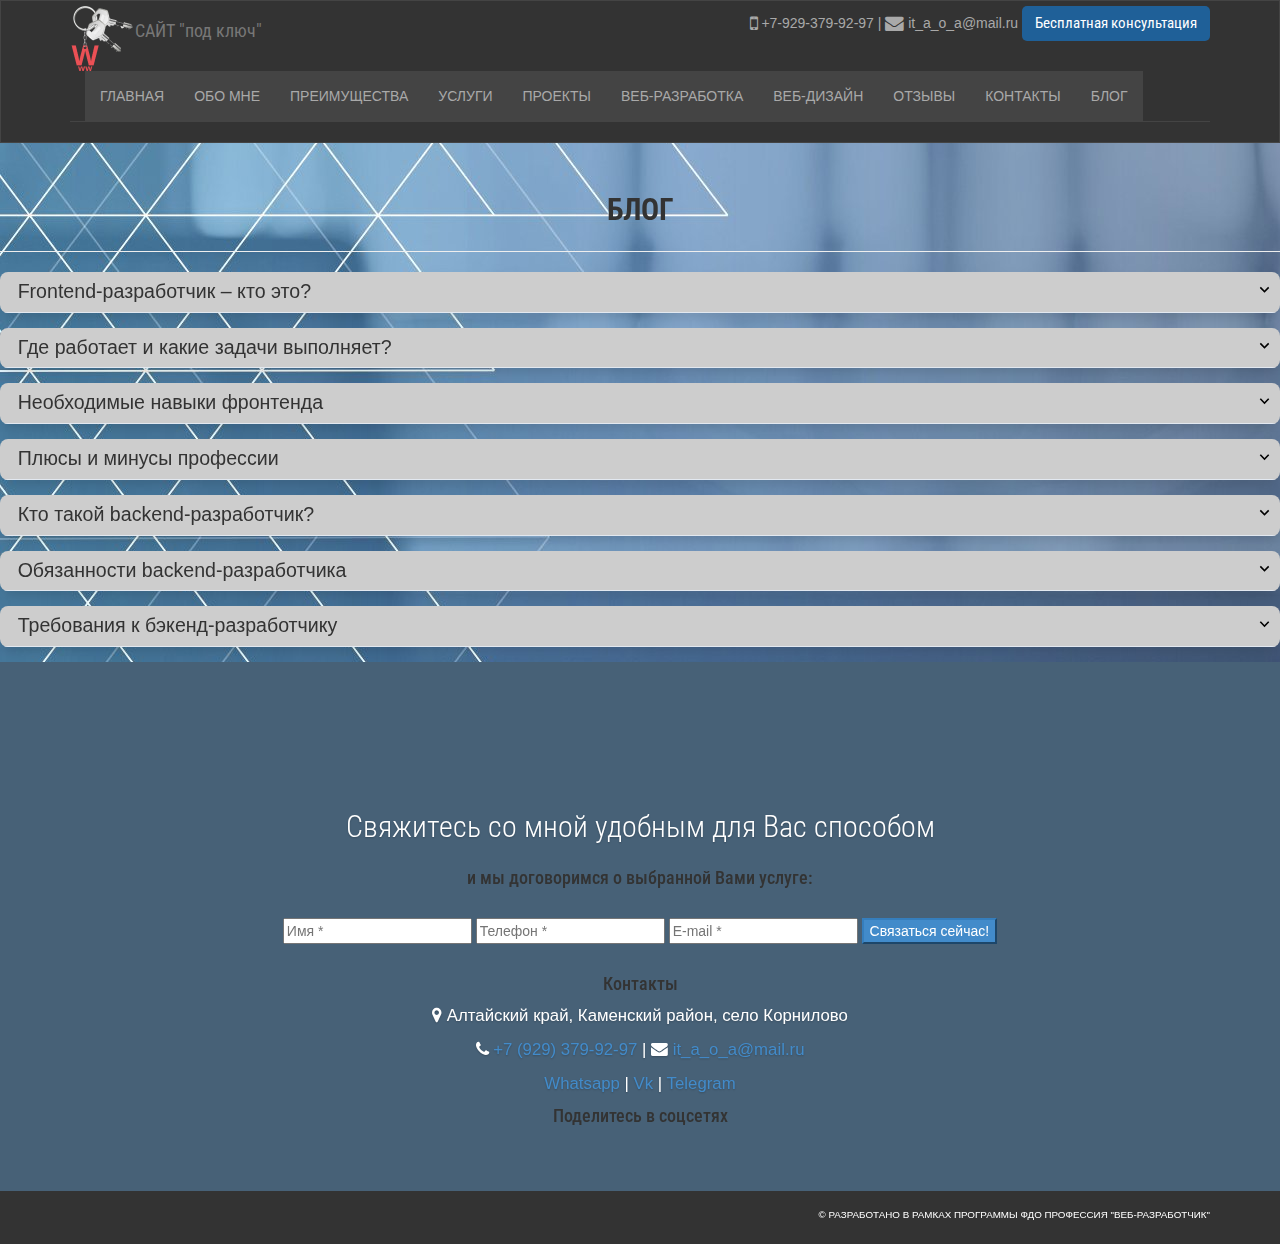
<file: blog.html>
<!DOCTYPE html>
<html lang="en">

<head>
    <meta charset="utf-8">
    <meta http-equiv="X-UA-Compatible" content="IE=edge">
    <meta name="viewport" content="width=device-width, initial-scale=1.0">
    <meta name="description" content="">
    <meta name="author" content="">
    <title>Блог</title>
    <!-- Bootstrap core CSS -->
    <link href="assets/css/bootstrap.css" rel="stylesheet">
    <!-- Custom styles for this template -->
    <link href="assets/css/font-awesome.min.css" rel="stylesheet">
    <link href="assets/css/main.css" rel="stylesheet">
    <link href="assets/css/animate.css" rel="stylesheet">
    <link href="assets/css/slider.css" rel="stylesheet">
    <link href="assets/css/accordion.css" rel="stylesheet">  
    <link href="https://stackpath.bootstrapcdn.com/font-awesome/4.7.0/css/font-awesome.min.css" rel="stylesheet">
        
</head>
<body>    
    <div class="bgparallax"></div>
    <!-- Fixed navbar -->
    <div class="navbar navbar-default navbar-top">
        <div class="container">
            <header style="padding-top:5px;">
                <!-- Блок с уникальным именем logo и стилем, который задаёт выравнивание элемента по левому краю -->
                <div id="logo" style="float:left">
                <!-- Элемент img для вывода изображения, которое имеет имя logo.png и расположено в папке images -->
                <a href="index.html"><img src="assets/img/logo.png"></a></div>   
                <div class="navbar-header">
                    <a class="navbar-brand" href="#">САЙТ "под ключ"</a> </div>              
                <!-- Блок с уникальным именем contacts и стилем, который задаёт выравнивание элемента по правому краю -->
                <div id="contacts" style="float:right;">
                    <!--Элемент i служит для вывода иконки Awesome с именем fa-mobile -->
                    <i class="fa fa-mobile fa-lg"></i> +7-929-379-92-97 |
                    <i class="fa fa-envelope fa-lg"></i> it_a_o_a@mail.ru
                    <button class="trigger">Бесплатная консультация</button>
                    <div class="modal">
                        <div class="modal-content">
                            <span class="close-button">×</span>
                            <form method="post" action="#">
                                <input type="text" name="name" id="header_form_name" placeholder="Имя *">
                                <input type="text" name="tel" id="header_form_name" placeholder="Телефон *">
                                <input type="text" name="email" id="header_form_email" placeholder="E-mail *">
                                <input type="submit" name="submit" value="ОСТАВИТЬ ЗАЯВКУ" class="btn-primary"> 
                            </form>
                        </div>
                    </div>                   
                </div>
                <div class="clearfix"></div>            
            </header> 
                <!-- Навигационное меню -->    
                <nav class="navbar navbar-default navbar-static-top" role="navigation">
                    <div class="navbar-header">
                        <button type="button" class="navbar-toggle collapsed" data-toggle="collapse" data-target="#bs-menu">
                          <span class="sr-only">Toggle navigation</span>
                          <span class="icon-bar"></span>
                          <span class="icon-bar"></span>
                          <span class="icon-bar"></span>
                        </button>
                    </div>
                    <div class="collapse navbar-collapse" id="bs-menu">
                        <ul class="nav navbar-nav">
                            <!-- Активный пункт меню "Главная" -->
                            <li class="active"><a href="index.html">ГЛАВНАЯ</a></li>
                            <!-- Пункт меню "Обо мне" -->
                            <li class="active"><a href="index.html">ОБО МНЕ</a></li>
                            <!-- Пункт меню "Преимущества" -->
                            <li class="active"><a href="index.html">ПРЕИМУЩЕСТВА</a></li>
                            <!-- Пункт меню "Услуги" -->
                            <li class="active"><a href="index.html">УСЛУГИ</a></li>
                            <!-- Пункт меню "Проекты" -->
                            <li class="active"><a href="index.html">ПРОЕКТЫ</a></li>                                
                            <!-- Пункт меню "Портфолио" -->
                            <li class="active"><a href="portfolio.html">ВЕБ-РАЗРАБОТКА</a></li>
                            <!-- Пункт меню "Галерея" -->
                            <li class="active"><a href="slider.html">ВЕБ-ДИЗАЙН</a></li>       
                            <!-- Пункт меню "Отзывы" -->
                            <li class="active"><a href="index.html">ОТЗЫВЫ</a></li>
                            <!-- Пункт меню "Контакты" -->
                            <li class="active"><a href="contacts.html">КОНТАКТЫ</a></li>                           
                            <!-- Пункт меню "Блог" -->
                            <li class="active"><a href="blog.html">БЛОГ</a></li>
                        </ul>                       
                    </div>
                </nav>  
        </div>
    </div> 
    <main role="main">  
        <!-- Блог -->
        <section id="testimonials" class ="testimonials">
        <h2 class="text-center"><b>БЛОГ</b></h2>
        <!-- Создание горизонтальной линии -->
        <hr />
        <details>
            <summary>Frontend-разработчик – кто это?</summary>
            <p>Frontend-разработчик – программист, отвечающий за разработку внешней, клиентской части сайта или приложения, которая отражается в любом браузере. Он также отвечает за вёрстку сайта, его интерфейс, включая фильтры, кнопки, анимации, формы, рекламные блоки и т.п. Всё, с чем работает этот специалист, видят пользователи. Поэтому важно, чтобы у него были дизайнерские и инженерные навыки.</p>
        </details>
        <details>
            <summary>Где работает и какие задачи выполняет?</summary>
            <p>Специалист работает там, где нужно создать сайт, разобраться в пользовательском интерфейсе приложения.</p> 
            <p>Разработчик может работать в:</p>
            <p><i class="fa fa-check"></i>студиях веб-разработки, создающих дизайны сайтов, их макеты;</p>
            <p><i class="fa fa-check"></i>IT-отделах банков, сотовых операторов, маркетплейсах;</p>
            <p><i class="fa fa-check"></i>сфере разработки корпоративного софта, где создают CRM-системы, приложения для бизнеса;</p>
            <p><i class="fa fa-check"></i>государственных организациях, информационных порталах.</p>
            <br>
            <p>В перечень задач специалиста, помимо создания приложения, входят:</p>                
            <p><i class="fa fa-check"></i>работа с HTML и CSS и дизайн-макетами;</p>
            <p><i class="fa fa-check"></i>настройка блоков страниц и элементов;</p>
            <p><i class="fa fa-check"></i>вёрстка сайтов;</p>
            <p><i class="fa fa-check"></i>тестирование, автоматизация проекта, поиск и исправление ошибок;</p>
            <p><i class="fa fa-check"></i>работа со скриптами.</p>
        </details>
        <details>
            <summary>Необходимые навыки фронтенда</summary>
            <p>Чтобы добиться хороших результатов в этом направлении, специалист обязан знать:</p>
            <p><i class="fa fa-check"></i>основные языки программирования разработчика – JS, CSS, HTML;</p>
            <p><i class="fa fa-check"></i>мобильную разработку;</p>
            <p><i class="fa fa-check"></i>веб-шрифты;</p>
            <p><i class="fa fa-check"></i>основы SEO;</p>
            <p><i class="fa fa-check"></i>базовые основы ОС, алгоритмов, структур данных;</p>
            <p><i class="fa fa-check"></i>фреймворки и библиотеки;</p>
            <p><i class="fa fa-check"></i> адаптивную и отзывчивую вёрстку;</p>
            <p><i class="fa fa-check"></i>UI/UX-проектирование;</p>
            <p><i class="fa fa-check"></i>английский язык на уровне выше Intermediate;</p>
            <p><i class="fa fa-check"></i>Фотошоп и другие графические редакторы;</p>
            <p><i class="fa fa-check"></i>Git, CVS;</p>
            <p><i class="fa fa-check"></i>адаптивный дизайн;</p>
            <p><i class="fa fa-check"></i>CMS и их плагины;</p>
            <p><i class="fa fa-check"></i>шаблонизаторы, бандлеры, системы сборки.</p>
        </details>
        <details>
            <summary>Плюсы и минусы профессии</summary>
            <p>Среди плюсов профессии выделим:</p>
            <p><i class="fa fa-check"></i>подойдёт для новичков в программировании, поскольку выучить специальность можно за полгода;</p>
            <p><i class="fa fa-check"></i>востребованная должность, что влечёт за собой карьерный перспективы и высокую зарплату;</p>
            <p><i class="fa fa-check"></i>можно работать в офисе или дома;</p>
            <p><i class="fa fa-check"></i>много направлений и сфер деятельности, где пригодится фронтенд разработчик.</p>
            <p>Среди минусов профессии:</p>
            <p><i class="fa fa-check"></i>нет чётких границ должностных обязанностей, поскольку у каждого работодателя могут быть свои задачи;</p>
            <p><i class="fa fa-check"></i>важно взаимодействие с дизайнерами, верстальщиками, аналитиками, бэкендарами – результат зачастую зависит от совместной работы, а не от одного специалиста;</p>
            <p><i class="fa fa-check"></i>нужна усидчивость, поскольку для создания сайта потребуется много времени и сил, работа однообразна. </p>
        </details>

        <details>
            <summary>Кто такой backend-разработчик?</summary>
            <p>Бэкенд-разработчик отвечает за логику сайта или приложения. Создаёт компоненты и функции, с которыми пользователь взаимодействует через интерфейс. Делает так, чтобы запросы фронтенда обрабатывались на сервере. То есть отвечает за то, как сайт или приложение отреагирует на действия пользователя.</p>
        </details>
        <details>
            <summary>Обязанности backend-разработчика</summary>
            <p>Обязанности бэкенд-разработчика могут отличаться в зависимости от сферы деятельности или IT-продукта, который он создаёт. Но общий список такой: </p> 
            <p><i class="fa fa-check"></i>пишет код для обеспечения работы сайта или приложения, разрабатывает логику;</p>
            <p><i class="fa fa-check"></i>работает с базами данных;</p>
            <p><i class="fa fa-check"></i>настраивает API (Application Programming Interface, программный интерфейс) для связи с внешними сервисами;</p>
            <p><i class="fa fa-check"></i>пишет тесты (юнит — когда программист проверяет корректность отдельных модулей кода, и интеграционные — когда модули тестируются в группе);</p>
            <p><i class="fa fa-check"></i>думает, как сделать сервис надежным и как его масштабировать.</p>
            <p>Один из самых популярных языков в бэкенд-разработке — это Phyton. На нём пишут код, благодаря которому выполняются основные функции программы. На курсе «Python-разработчик» можно выучить язык с нуля и положить в портфолио учебные проекты — сайты, приложения, боты.</p>
        </details>
        <details>
            <summary>Требования к бэкенд-разработчику</summary>
            <p>Требования к программисту зависят от его грейда и компании, в которой он работает. Но есть несколько основных требований, связанных с хард- и софтскилами. </p> 
            <p>Хардскилы, или «жёсткие» навыки, ― профессиональные умения и компетенции. Чаще всего связаны с технической стороной. Вот какие хардскилы необходимы бэкенд-разработчику:</p>
            <p><i class="fa fa-check"></i>Знать язык программирования. Бэкенд-разработчики пишут код на определённом языке. Но что это за язык, зависит от IT-продукта. Чуть позже разберём, какие могут быть варианты.</p>
            <p><i class="fa fa-check"></i>Знать фреймворки. Как правило, когда разработчики создают какой-то сложный сервис, они используют готовые решения — это и есть фреймворки. Их много, и связаны они с языками программирования. Например, у Python это Django, Flask, FastAPI.</p>
            <p><i class="fa fa-check"></i>Уметь пользоваться Git. Это система контроля версий для хранения истории изменений кода.</p>
            <p><i class="fa fa-check"></i>Уметь работать с алгоритмами и структурами данных. Структура данных — это способ организации и хранения информации. И для каждой структуры есть свои алгоритмы — они помогают добавлять, извлекать, анализировать данные и получать необходимый результат.</p>
            <p><i class="fa fa-check"></i>Знать SQL. Бэкенд-разработка тесно связана с базами данных. И программист должен уметь ими пользоваться. Один из инструментов — это язык запросов SQL. Он помогает находить среди большого объёма информации нужную, сортировать её, структурировать и представлять в понятном виде.</p>
            <p>Чем выше уровень разработчика, тем большую важность приобретают его софтскилы или «гибкие» навыки — личные качества, которые помогают в работе.</p>
        </details>        
        </section>          
        <!-- Призыв к действию  -->
        <section id="contacts" class="action">
            <div class="container">
                <div class="row">
                    <h2>Свяжитесь со мной удобным для Вас способом</h2>
                    <h4>и мы договоримся о выбранной Вами услуге:</h4>                    
                </div>
                <br>
                <form method="post" action="#">
                    <input type="text" name="name" id="header_form_name" placeholder="Имя *">
                    <input type="text" name="tel" id="header_form_name" placeholder="Телефон *">
                    <input type="text" name="email" id="header_form_email" placeholder="E-mail *">
                    <input type="submit" name="submit" value="Связаться сейчас!" class="btn-primary"> 
                </form>
                <br>                
                <div class="info-box">                
                    <h4>Контакты</h4>                        
                    <p><span class="icon"><i class="fa fa-map-marker" aria-hidden="true"></i></span>
                    <span class="info">Алтайский край, Каменский район, село Корнилово</span></p>                        
                    <p><span class="icon"><i class="fa fa-phone" aria-hidden="true"></i></span>
                    <span class="info"><a href="tel:+7 (929) 379-92-97">+7 (929) 379-92-97</a></span> | 
                    <span class="icon"><i class="fa fa-envelope" aria-hidden="true"></i></span>
                    <span class="info"><a href="mailto:it_a_o_a@mail.ru">it_a_o_a@mail.ru</a></span></p>
                    <p><a href="whatsapp://send?phone=+79293799297">Whatsapp</a> |  
                    <a href="https://vk.com/artamonovaolgaa">Vk</a>  |
                    <a href="https://telegram.me/it_a_o_a">Telegram</a></p>  
                    <h4>Поделитесь в соцсетях</h4>   
                    <div class="ya-share2" data-curtain data-size="s" data-shape="round" data-services="whatsapp,vkontakte,telegram,odnoklassniki"></div> 
                </div>
            </div>
        </section>
    </main>
    <!-- Footer================================================== -->
    <footer>
        <div class="container">
            <p>© разработано в рамках программы ФДО Профессия "Веб-разработчик" </p>
        </div>
    </footer>
    
    <script src="assets/js/accordion.js"></script>
    <script src="https://code.jquery.com/jquery-1.10.2.min.js"></script>
    <script src="assets/js/scroll.js"></script>
    <script src="assets/js/modalButton.js"></script>
    <script src="https://yastatic.net/share2/share.js" async></script>    
    <script type="text/javascript">
        $(window).scroll(function (e) {
            parallax();
        });

        function parallax() {
            var scrolled = $(window).scrollTop();
            $('.bgparallax').css('top', -(scrolled * 0.2) + 'px');
        }
    </script>
    <!-- Bootstrap JS размещен внизу для ускорения загрузки -->
    <script src="assets/js/bootstrap.js"></script>
    
</body>
</html>
</file>
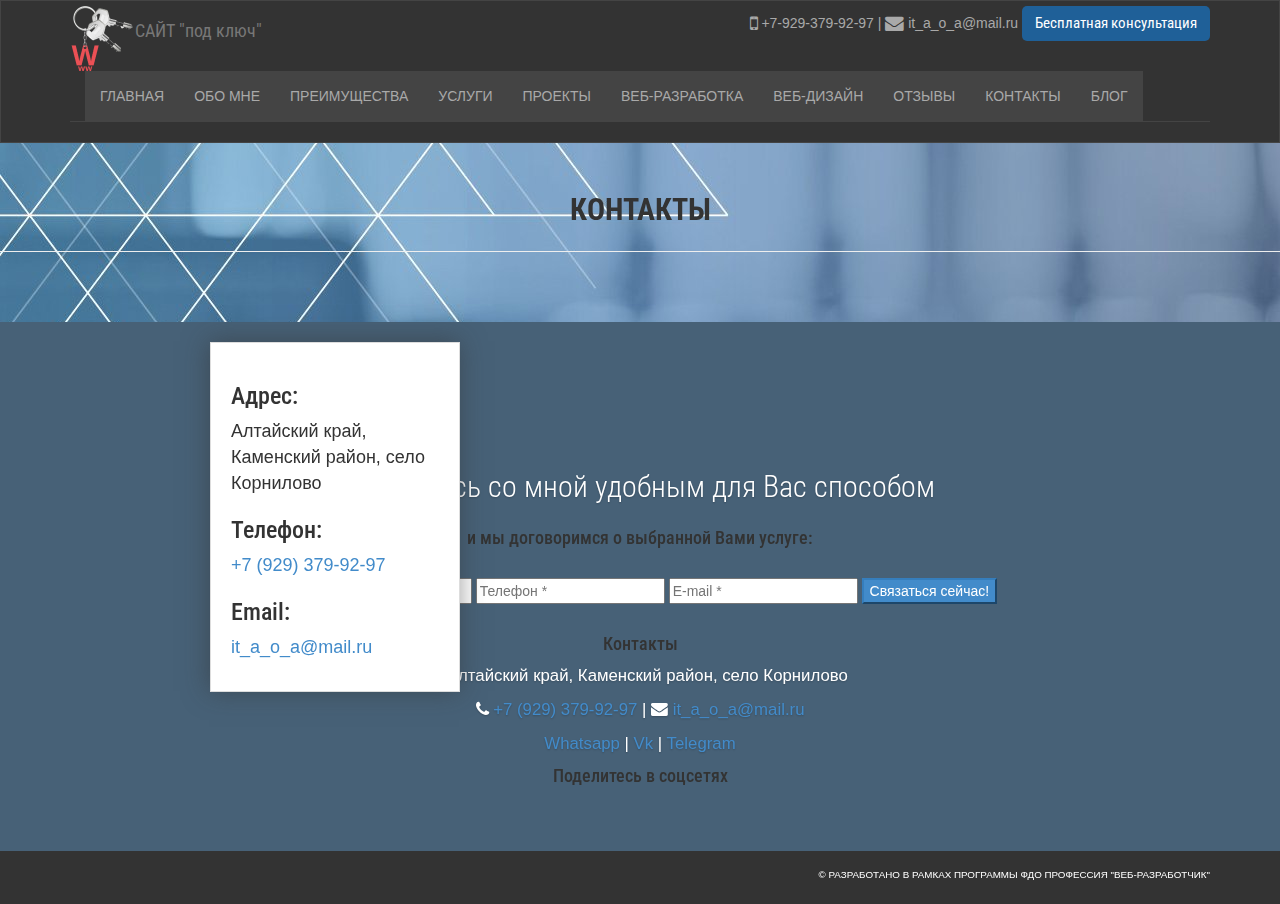
<file: contacts.html>
<!DOCTYPE html>
<html lang="en">

<head>
    <meta charset="utf-8">
    <meta http-equiv="X-UA-Compatible" content="IE=edge">
    <meta name="viewport" content="width=device-width, initial-scale=1.0">
    <meta name="description" content="">
    <meta name="author" content="">
    <title>Контакты</title>
    <!-- Bootstrap core CSS -->
    <link href="assets/css/bootstrap.css" rel="stylesheet">
    <!-- Custom styles for this template -->
    <link href="assets/css/font-awesome.min.css" rel="stylesheet">
    <link href="assets/css/main.css" rel="stylesheet">
    <link href="assets/css/animate.css" rel="stylesheet">
    <link href="assets/css/slider.css" rel="stylesheet">
    <link href="assets/css/contacts.css" rel="stylesheet">
    <link href="https://stackpath.bootstrapcdn.com/font-awesome/4.7.0/css/font-awesome.min.css" rel="stylesheet">    
</head>
<body>
    <div class="bgparallax"></div>
    <!-- Fixed navbar -->
    <div class="navbar navbar-default navbar-top">
        <div class="container">
            <header style="padding-top:5px;">
                <!-- Блок с уникальным именем logo и стилем, который задаёт выравнивание элемента по левому краю -->
                <div id="logo" style="float:left">
                <!-- Элемент img для вывода изображения, которое имеет имя logo.png и расположено в папке images -->
                <a href="index.html"><img src="assets/img/logo.png"></a></div> 
                <div class="navbar-header">
                    <a class="navbar-brand" href="#">САЙТ "под ключ"</a> </div>                
                <!-- Блок с уникальным именем contacts и стилем, который задаёт выравнивание элемента по правому краю -->
                <div id="contacts" style="float:right;">
                    <!--Элемент i служит для вывода иконки Awesome с именем fa-mobile -->
                    <i class="fa fa-mobile fa-lg"></i> +7-929-379-92-97 |
                    <i class="fa fa-envelope fa-lg"></i> it_a_o_a@mail.ru
                    <button class="trigger">Бесплатная консультация</button>
                    <div class="modal">
                        <div class="modal-content">
                            <span class="close-button">×</span>
                            <form method="post" action="#">
                                <input type="text" name="name" id="header_form_name" placeholder="Имя *">
                                <input type="text" name="tel" id="header_form_name" placeholder="Телефон *">
                                <input type="text" name="email" id="header_form_email" placeholder="E-mail *">
                                <input type="submit" name="submit" value="ОСТАВИТЬ ЗАЯВКУ" class="btn-primary"> 
                            </form>
                        </div>
                    </div>                    
                </div>
                <div class="clearfix"></div>            
            </header> 
                <!-- Навигационное меню -->    
                <nav class="navbar navbar-default navbar-static-top" role="navigation">
                    <div class="navbar-header">
                        <button type="button" class="navbar-toggle collapsed" data-toggle="collapse" data-target="#bs-menu">
                          <span class="sr-only">Toggle navigation</span>
                          <span class="icon-bar"></span>
                          <span class="icon-bar"></span>
                          <span class="icon-bar"></span>
                        </button>
                    </div>
                    <div class="collapse navbar-collapse" id="bs-menu">
                        <ul class="nav navbar-nav">
                            <!-- Активный пункт меню "Главная" -->
                            <li class="active"><a href="index.html">ГЛАВНАЯ</a></li>
                            <!-- Пункт меню "Обо мне" -->
                            <li class="active"><a href="index.html">ОБО МНЕ</a></li>
                            <!-- Пункт меню "Преимущества" -->
                            <li class="active"><a href="index.html">ПРЕИМУЩЕСТВА</a></li>
                            <!-- Пункт меню "Услуги" -->
                            <li class="active"><a href="index.html">УСЛУГИ</a></li>
                            <!-- Пункт меню "Проекты" -->
                            <li class="active"><a href="index.html">ПРОЕКТЫ</a></li>                                
                            <!-- Пункт меню "Портфолио" -->
                            <li class="active"><a href="portfolio.html">ВЕБ-РАЗРАБОТКА</a></li>
                            <!-- Пункт меню "Галерея" -->
                            <li class="active"><a href="slider.html">ВЕБ-ДИЗАЙН</a></li>       
                            <!-- Пункт меню "Отзывы" -->
                            <li class="active"><a href="index.html">ОТЗЫВЫ</a></li>
                            <!-- Пункт меню "Контакты" -->
                            <li class="active"><a href="contacts.html">КОНТАКТЫ</a></li>                           
                            <!-- Пункт меню "Блог" -->
                            <li class="active"><a href="blog.html">БЛОГ</a></li>
                        </ul>                      
                    </div>
                </nav>  
        </div>
    </div>    
    <main role="main">    
        <!-- Контакты -->
        <section id="testimonials" class ="testimonials">
        <h2 class="text-center"><b>КОНТАКТЫ</b></h2>
        <!-- Создание горизонтальной линии -->
        <hr />
        <div class="map">	
            <div class="wrp">
                <div class="map-box">
                    <h3>Адрес:</h3>
                    <p>Алтайский край, Каменский район, село Корнилово</p>
                    <h3>Телефон:</h3>
                    <p><a href="tel:+7 (929) 379-92-97">+7 (929) 379-92-97</a></p>
                    <h3>Email:</h3>
                    <p><a href="it_a_o_a@mail.ru">it_a_o_a@mail.ru</a></p>
                </div>
            </div>
            <div id="map"></div>
        </div>        
        <script type="text/javascript" charset="utf-8" async src="https://api-maps.yandex.ru/services/constructor/1.0/js/?um=constructor%3A367d92673bac4d2e9f141f1853fedee1bfba9f8b8ea54328329533274ee3ce16&amp;width=100%25&amp;height=400&amp;lang=ru_RU&amp;scroll=true"></script>
        
        <script>
        ymaps.ready(init); 
        function init(){
            var myMap = new ymaps.Map("map",{center: [55.85,37.45],zoom: 13});            
            // Элементы управления картой
            //myMap.controls.add("zoomControl").add("typeSelector").add("mapTools");            
            ymaps.geocode("Алтайский край, Каменский район, село Корнилово").then(function (res) {
                var coord = res.geoObjects.get(0).geometry.getCoordinates();
                var myPlacemark = new ymaps.Placemark(coord, {}, {
                    iconImageHref: "/img/map.png",
                    iconImageSize: [54, 74],
                    iconImageOffset: [-27, -74]
                });
                myMap.geoObjects.add(myPlacemark);
                myMap.setCenter(coord);	                    
                // Сдвиг центра карты вправо
                var newcoord = myMap.getGlobalPixelCenter();
                newcoord[0] -= 150;
                myMap.setGlobalPixelCenter(newcoord);				
            });
        }
        </script>                        
        </section>  
        <!-- Призыв к действию  -->
        <section id="contacts" class="action">
            <div class="container">
                <div class="row">
                    <h2>Свяжитесь со мной удобным для Вас способом</h2>
                    <h4>и мы договоримся о выбранной Вами услуге:</h4>                    
                </div>
                <br>
                <form method="post" action="#">
                    <input type="text" name="name" id="header_form_name" placeholder="Имя *">
                    <input type="text" name="tel" id="header_form_name" placeholder="Телефон *">
                    <input type="text" name="email" id="header_form_email" placeholder="E-mail *">
                    <input type="submit" name="submit" value="Связаться сейчас!" class="btn-primary"> 
                </form>
                <br>                
                <div class="info-box">                
                    <h4>Контакты</h4>                        
                    <p><span class="icon"><i class="fa fa-map-marker" aria-hidden="true"></i></span>
                    <span class="info">Алтайский край, Каменский район, село Корнилово</span></p>                        
                    <p><span class="icon"><i class="fa fa-phone" aria-hidden="true"></i></span>
                    <span class="info"><a href="tel:+7 (929) 379-92-97">+7 (929) 379-92-97</a></span> | 
                    <span class="icon"><i class="fa fa-envelope" aria-hidden="true"></i></span>
                    <span class="info"><a href="mailto:it_a_o_a@mail.ru">it_a_o_a@mail.ru</a></span></p>
                    <p><a href="whatsapp://send?phone=+79293799297">Whatsapp</a> |  
                    <a href="https://vk.com/artamonovaolgaa">Vk</a>  |
                    <a href="https://telegram.me/it_a_o_a">Telegram</a></p>   
                    <h4>Поделитесь в соцсетях</h4>   
                    <div class="ya-share2" data-curtain data-size="s" data-shape="round" data-services="whatsapp,vkontakte,telegram,odnoklassniki"></div>
                </div>
            </div>
        </section>
    </main>
    <!-- Footer================================================== -->
    <footer>
        <div class="container">
            <p>© разработано в рамках программы ФДО Профессия "Веб-разработчик" </p>
        </div>
    </footer>
    
    <script src="https://code.jquery.com/jquery-1.10.2.min.js"></script>
    <script src="assets/js/scroll.js"></script>
    <script src="assets/js/modalButton.js"></script>
    <script src="https://yastatic.net/share2/share.js" async></script>    
    <script type="text/javascript">
        $(window).scroll(function (e) {
            parallax();
        });

        function parallax() {
            var scrolled = $(window).scrollTop();
            $('.bgparallax').css('top', -(scrolled * 0.2) + 'px');
        }
    </script>
    <!-- Bootstrap JS размещен внизу для ускорения загрузки -->
    <script src="assets/js/bootstrap.js"></script>

    </body>
</html>
</file>
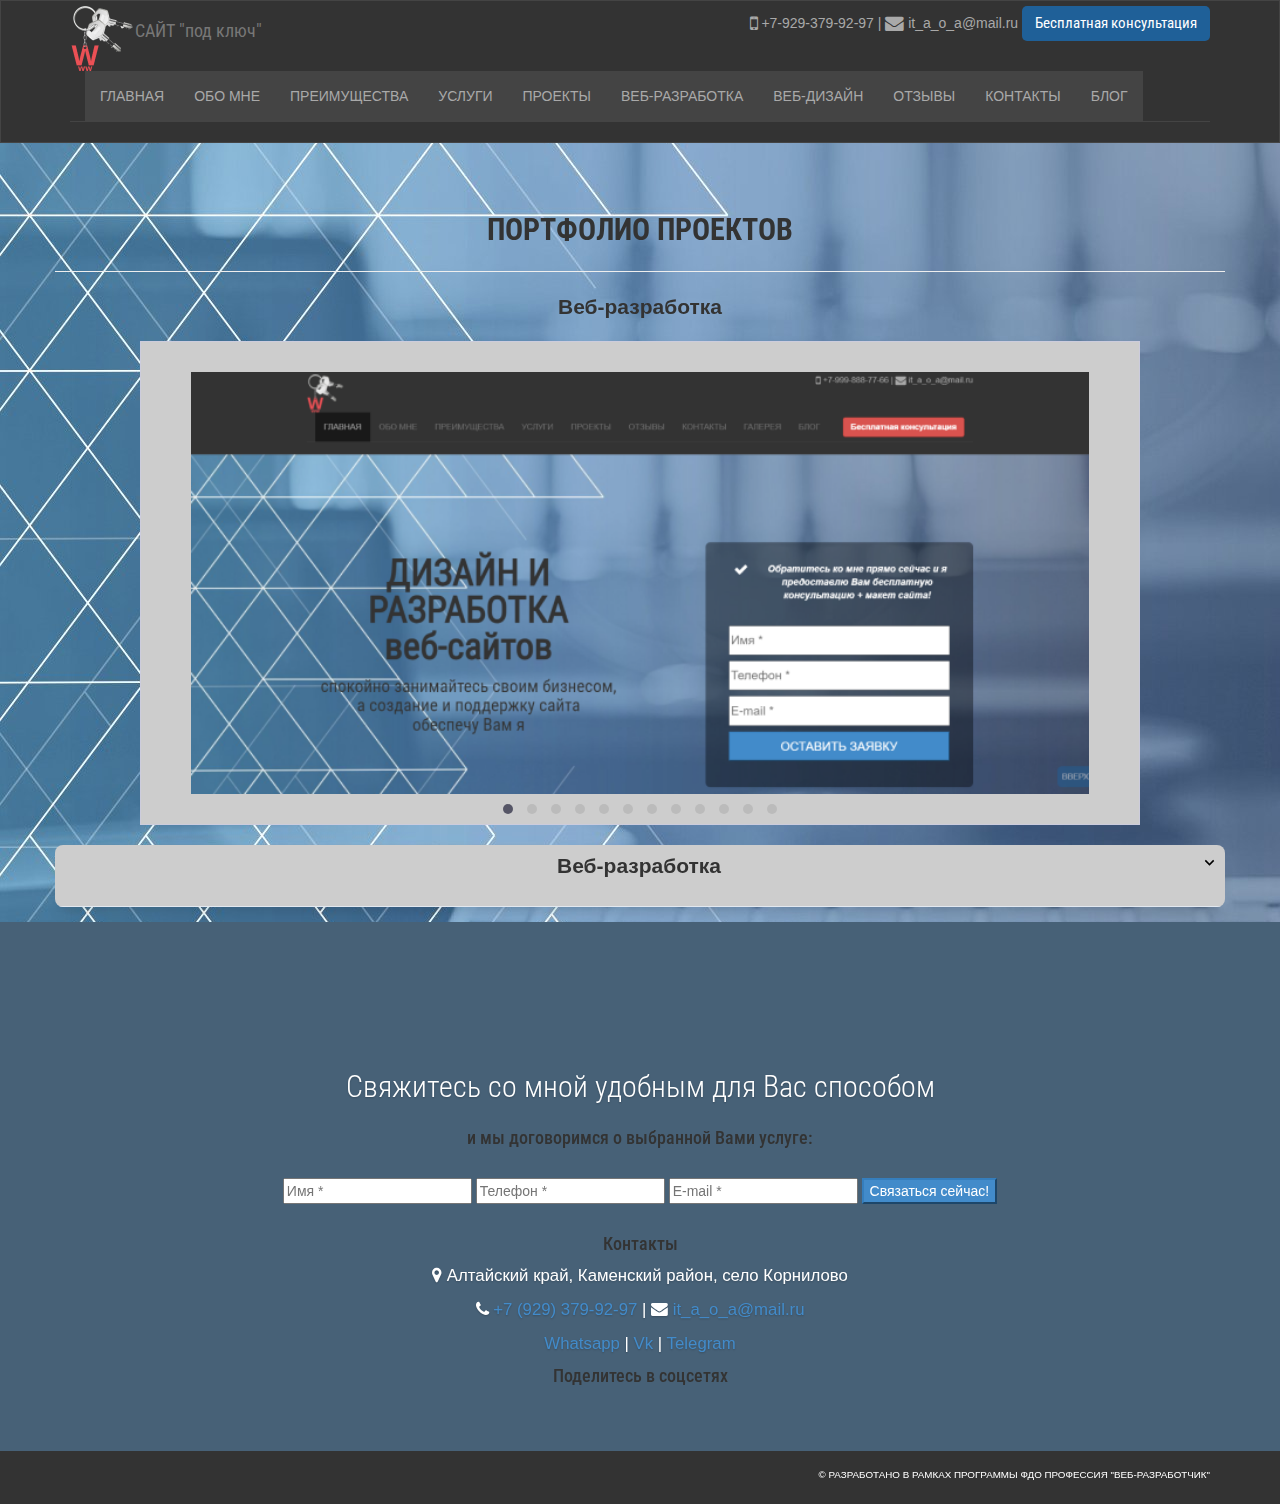
<file: portfolio.html>
<!DOCTYPE html>
<html lang="en">

<head>
    <meta charset="utf-8">
    <meta http-equiv="X-UA-Compatible" content="IE=edge">
    <meta name="viewport" content="width=device-width, initial-scale=1.0">
    <meta name="description" content="">
    <meta name="author" content="">
    <title>Веб-разработка</title>
    <!-- Bootstrap core CSS -->
    <link href="assets/css/bootstrap.css" rel="stylesheet">
    <!-- Custom styles for this template -->
    <link href="assets/css/font-awesome.min.css" rel="stylesheet">
    <link href="assets/css/main.css" rel="stylesheet">
    <link href="assets/css/animate.css" rel="stylesheet">
    <link href="assets/css/slider.css" rel="stylesheet">    
    <link href="assets/css/accordion.css" rel="stylesheet">  
    <link href="https://stackpath.bootstrapcdn.com/font-awesome/4.7.0/css/font-awesome.min.css" rel="stylesheet">
            
</head>
<body>    
    <div class="bgparallax"></div>
    <!-- Fixed navbar -->
    <div class="navbar navbar-default navbar-top">
        <div class="container">
            <header style="padding-top:5px;">
                <!-- Блок с уникальным именем logo и стилем, который задаёт выравнивание элемента по левому краю -->
                <div id="logo" style="float:left">
                <!-- Элемент img для вывода изображения, которое имеет имя logo.png и расположено в папке images -->
                <a href="index.html"><img src="assets/img/logo.png"></a></div>  
                <div class="navbar-header">
                    <a class="navbar-brand" href="#">САЙТ "под ключ"</a> </div>               
                <!-- Блок с уникальным именем contacts и стилем, который задаёт выравнивание элемента по правому краю -->
                <div id="contacts" style="float:right;">
                    <!--Элемент i служит для вывода иконки Awesome с именем fa-mobile -->
                    <i class="fa fa-mobile fa-lg"></i> +7-929-379-92-97 |
                    <i class="fa fa-envelope fa-lg"></i> it_a_o_a@mail.ru
                    <button class="trigger">Бесплатная консультация</button>
                    <div class="modal">
                        <div class="modal-content">
                            <span class="close-button">×</span>
                            <form method="post" action="#">
                                <input type="text" name="name" id="header_form_name" placeholder="Имя *">
                                <input type="text" name="tel" id="header_form_name" placeholder="Телефон *">
                                <input type="text" name="email" id="header_form_email" placeholder="E-mail *">
                                <input type="submit" name="submit" value="ОСТАВИТЬ ЗАЯВКУ" class="btn-primary"> 
                            </form>
                        </div>
                    </div>                    
                </div>
                <div class="clearfix"></div>            
            </header> 
                <!-- Навигационное меню -->    
                <nav class="navbar navbar-default navbar-static-top" role="navigation">
                    <div class="navbar-header">
                        <button type="button" class="navbar-toggle collapsed" data-toggle="collapse" data-target="#bs-menu">
                          <span class="sr-only">Toggle navigation</span>
                          <span class="icon-bar"></span>
                          <span class="icon-bar"></span>
                          <span class="icon-bar"></span>
                        </button>
                    </div>
                    <div class="collapse navbar-collapse" id="bs-menu">
                        <ul class="nav navbar-nav">
                            <!-- Активный пункт меню "Главная" -->
                            <li class="active"><a href="index.html">ГЛАВНАЯ</a></li>
                            <!-- Пункт меню "Обо мне" -->
                            <li class="active"><a href="index.html">ОБО МНЕ</a></li>
                            <!-- Пункт меню "Преимущества" -->
                            <li class="active"><a href="index.html">ПРЕИМУЩЕСТВА</a></li>
                            <!-- Пункт меню "Услуги" -->
                            <li class="active"><a href="index.html">УСЛУГИ</a></li>
                            <!-- Пункт меню "Проекты" -->
                            <li class="active"><a href="index.html">ПРОЕКТЫ</a></li>                                
                            <!-- Пункт меню "Портфолио" -->
                            <li class="active"><a href="portfolio.html">ВЕБ-РАЗРАБОТКА</a></li>
                            <!-- Пункт меню "Галерея" -->
                            <li class="active"><a href="slider.html">ВЕБ-ДИЗАЙН</a></li>       
                            <!-- Пункт меню "Отзывы" -->
                            <li class="active"><a href="index.html">ОТЗЫВЫ</a></li>
                            <!-- Пункт меню "Контакты" -->
                            <li class="active"><a href="contacts.html">КОНТАКТЫ</a></li>                           
                            <!-- Пункт меню "Блог" -->
                            <li class="active"><a href="blog.html">БЛОГ</a></li>
                        </ul> 
                    </div>                  
                </nav>  
        </div>
    </div>       
    <main role="main">                       
        <!-- Проекты -->
        <!-- Блок, содержащий информацию об основных проектах --> 
        <div class="container">                          
            <section id="work">
                <!-- Создание ряда, с выравниванием текста внутри блока по центру и заполнением фона цветом #f3f3f3 -->
                <div class="row" style="text-align:center;">
                <!-- Создание заголовка h2 -->
                <h2><b>ПОРТФОЛИО ПРОЕКТОВ</b></h2>                                        
                <!-- Создание горизонтальной линии -->
                <hr />
                <!-- Создание дополнительного текста под заголовком -->
                <p class="lead"><b>Веб-разработка</b></p>    
                <div class="sim-slider">
                    <ul class="sim-slider-list">
                        <li><img src="assets/img/w.png" alt="screen"></li> <!-- это экран -->
                        <li class="sim-slider-element"><img src="assets/img/w.png" alt="0"></li>
                        <li class="sim-slider-element"><img src="assets/img/w1.png" alt="1"></li>
                        <li class="sim-slider-element"><img src="assets/img/w2.png" alt="2"></li>
                        <li class="sim-slider-element"><img src="assets/img/w3.png" alt="3"></li>
                        <li class="sim-slider-element"><img src="assets/img/w4.png" alt="4"></li>
                        <li class="sim-slider-element"><img src="assets/img/w5.png" alt="5"></li>
                        <li class="sim-slider-element"><img src="assets/img/w6.png" alt="6"></li>
                        <li class="sim-slider-element"><img src="assets/img/w7.png" alt="7"></li> 
                        <li class="sim-slider-element"><img src="assets/img/w8.png" alt="8"></li>   
                        <li class="sim-slider-element"><img src="assets/img/w9.png" alt="7"></li> 
                        <li class="sim-slider-element"><img src="assets/img/w10.png" alt="8"></li>
                        <li class="sim-slider-element"><img src="assets/img/w11.png" alt="9"></li>
                    </ul>
                    <div class="sim-slider-arrow-left"></div>
                    <div class="sim-slider-arrow-right"></div>
                    <div class="sim-slider-dots"></div>
                </div> 
                <details>
                    <!-- Создание дополнительного текста под заголовком -->
                    <summary><p class="lead"><b>Веб-разработка</b></p></summary>                        
                    <!-- Создание 0 блока -->
                    <ul style="list-style:none; margin:15px; padding:10px; box-shadow:0 0 5px #aaa;
                        background: #cdcdcd; border-radius: 3px; color:black;">
                            <li class="list1_desc" style="float:left; width:30%; min-width:100px;">                            
                                <h4><a href="http://artamonovaolga.ru/" target="_blank">сайт "Дизайн и разработка веб-сайтов"</a></h4>
                                <p>HTML+CSS+JS</p>
                                <p>ФДО Профессия "Веб-разработчик"</p>
                            </li>
                            <li class="list1_img" style="float:left; width: 60%; margin-left:1em;">                            
                                <img src="assets/img/w.png" class="img-responsive">
                            </li>
                            <!-- Блок для очистки потока и правильного отображения последующих блоков -->
                            <div class="clearfix"> </div>
                    </ul>    
                    <!-- Создание 1 блока -->
                    <ul style="list-style:none; margin:15px; padding:10px; box-shadow:0 0 5px #aaa;
                        background: #cdcdcd; border-radius: 3px; color:black;">
                            <li class="list1_desc" style="float:left; width:30%; min-width:100px;">                            
                                <h4><a href="http://wordpress.host1864915.hostland.pro/" target="_blank">сайт "Репетитор по физике"</a></h4>
                                <p>CMS WordPress</p>
                                <p>ФДО Профессия "Веб-разработчик"</p>
                                <br>
                                <h4><a href="http://proekt.host1864915.hostland.pro/index.html" target="_blank">сайт "Репетитор по физике"</a></h4>
                                <p>HTML+CSS+JS</p>
                                <p>ФДО Профессия "Веб-разработчик"</p>                                
                            </li>
                            <li class="list1_img" style="float:left; width: 60%; margin-left:1em;">                            
                                <img src="assets/img/w1.png" class="img-responsive">
                            </li>
                            <!-- Блок для очистки потока и правильного отображения последующих блоков -->
                            <div class="clearfix"> </div>
                    </ul>
                    <!-- Создание 2 блока -->
                    <ul style="list-style:none; margin:15px; padding:10px; box-shadow:0 0 5px #aaa;
                        background: #cdcdcd; border-radius: 3px; color:black;">
                            <li class="list1_desc" style="float:left; width:30%; min-width:100px;">                            
                                <h4><a href="https://taplink.cc/vi_zit_ka" target="_blank">сайт "Веб-разработчик"</a></h4>
                                <p>Taplink</p>
                                <p>школа Литвиновых</p>
                            </li>
                            <li class="list1_img" style="float:left; width: 60%; margin-left:1em;">                            
                                <img src="assets/img/w2.png" class="img-responsive">
                            </li>
                            <!-- Блок для очистки потока и правильного отображения последующих блоков -->
                            <div class="clearfix"> </div>
                    </ul>
                    <!-- Создание 3 блока -->
                    <ul style="list-style:none; margin:15px; padding:10px; box-shadow:0 0 5px #aaa;
                        background: #cdcdcd; border-radius: 3px; color:black;">
                            <li class="list1_desc" style="float:left; width:30%; min-width:100px;">                            
                                <h4><a href="https://taplink.cc/artamonovaolga" target="_blank">сайт "Салон красоты (маникюр)"</a></h4>
                                <p>Taplink</p>
                                <p>школа Литвиновых</p>
                            </li>
                            <li class="list1_img" style="float:left; width: 60%; margin-left:1em;">                            
                                <img src="assets/img/w3.png" class="img-responsive">
                            </li>
                            <!-- Блок для очистки потока и правильного отображения последующих блоков -->
                            <div class="clearfix"> </div>
                    </ul>
                    <!-- Создание 4 блока -->
                    <ul style="list-style:none; margin:15px; padding:10px; box-shadow:0 0 5px #aaa;
                        background: #cdcdcd; border-radius: 3px; color:black;">
                            <li class="list1_desc" style="float:left; width:30%; min-width:100px;">                            
                                <h4><a href="https://snezka.tilda.ws/" target="_blank">сайт "Магазин кукол Снежка"</a></h4>
                                <p>Tilda</p>
                                <p>школа Литвиновых</p>
                            </li>
                            <li class="list1_img" style="float:left; width: 60%; margin-left:1em;">                            
                                <img src="assets/img/w4.png" class="img-responsive">
                            </li>
                            <!-- Блок для очистки потока и правильного отображения последующих блоков -->
                            <div class="clearfix"> </div>
                    </ul>
                    <!-- Создание 5 блока -->
                    <ul style="list-style:none; margin:15px; padding:10px; box-shadow:0 0 5px #aaa;
                        background: #cdcdcd; border-radius: 3px; color:black;">
                            <li class="list1_desc" style="float:left; width:30%; min-width:100px;">                            
                                <h4><a href="https://vizitkaaoa.wordpress.com/" target="_blank">сайт-визитка "Технический специалист"</a></h4>
                                <p>CMS WordPress</p>
                                <p>учебный центр Артема Башлыкова</p>
                            </li>
                            <li class="list1_img" style="float:left; width: 60%; margin-left:1em;">                            
                                <img src="assets/img/w5.png" class="img-responsive">
                            </li>
                            <!-- Блок для очистки потока и правильного отображения последующих блоков -->
                            <div class="clearfix"> </div>
                    </ul>
                    <!-- Создание 6 блока -->
                    <ul style="list-style:none; margin:15px; padding:10px; box-shadow:0 0 5px #aaa;
                        background: #cdcdcd; border-radius: 3px; color:black;">
                            <li class="list1_desc" style="float:left; width:30%; min-width:100px;">                            
                                <h4><a href="https://serviceaoa.wordpress.com/" target="_blank">сайт "Веб-сервис"</a></h4>
                                <p>CMS WordPress</p>
                                <p>учебный центр Артема Башлыкова</p>
                            </li>
                            <li class="list1_img" style="float:left; width: 60%; margin-left:1em;">                            
                                <img src="assets/img/w6.png" class="img-responsive">
                            </li>
                            <!-- Блок для очистки потока и правильного отображения последующих блоков -->
                            <div class="clearfix"> </div>
                    </ul>
                    <!-- Создание 7 блока -->
                    <ul style="list-style:none; margin:15px; padding:10px; box-shadow:0 0 5px #aaa;
                        background: #cdcdcd; border-radius: 3px; color:black;">
                            <li class="list1_desc" style="float:left; width:30%; min-width:100px;">                            
                                <h4><a href="https://elenavegera.ru/" target="_blank">сайт "Стоматологический кабинет"</a></h4>
                                <p>CMS WordPress</p>
                                <p>заказчик: Вегера Е.Б.</p>
                            </li>
                            <li class="list1_img" style="float:left; width: 60%; margin-left:1em;">                            
                                <img src="assets/img/w7.png" class="img-responsive">
                            </li>
                            <!-- Блок для очистки потока и правильного отображения последующих блоков -->
                            <div class="clearfix"> </div>
                    </ul>
                    <!-- Создание 8 блока -->
                    <ul style="list-style:none; margin:15px; padding:10px; box-shadow:0 0 5px #aaa;
                        background: #cdcdcd; border-radius: 3px; color:black;">
                            <li class="list1_desc" style="float:left; width:30%; min-width:100px;">                            
                                <h4><a href="https://viktorishumakher.ru/" target="_blank">сайт "Стоматологический кабинет"</a></h4>
                                <p>CMS WordPress</p>
                                <p>заказчик: Шумахер В.А.</p>
                            </li>
                            <li class="list1_img" style="float:left; width: 60%; margin-left:1em;">                            
                                <img src="assets/img/w8.png" class="img-responsive">
                            </li>
                            <!-- Блок для очистки потока и правильного отображения последующих блоков -->
                            <div class="clearfix"> </div>
                    </ul>
                    <!-- Создание 9 блока -->
                    <ul style="list-style:none; margin:15px; padding:10px; box-shadow:0 0 5px #aaa;
                        background: #cdcdcd; border-radius: 3px; color:black;">
                            <li class="list1_desc" style="float:left; width:30%; min-width:100px;">                            
                                <h4><a href="https://dialog-uk.ru/" target="_blank">сайт управляющей компании "ООО Диалог"</a></h4>
                                <p>CMS WordPress</p>
                                <p>заказчик: Васильченко О.В.</p>
                                <p>сайт в разработке</p>
                            </li>
                            <li class="list1_img" style="float:left; width: 60%; margin-left:1em;">                            
                                <img src="assets/img/w9.png" class="img-responsive">
                            </li>
                            <!-- Блок для очистки потока и правильного отображения последующих блоков -->
                            <div class="clearfix"> </div>
                    </ul>
                    <!-- Создание 10 блока -->
                    <ul style="list-style:none; margin:15px; padding:10px; box-shadow:0 0 5px #aaa;
                        background: #cdcdcd; border-radius: 3px; color:black;">
                            <li class="list1_desc" style="float:left; width:30%; min-width:100px;">                            
                                <h4><a href="https://artamonovaolgaa.github.io/soki/" target="_blank">сайт "Свежевыжатые Соки"</a></h4>
                                <p>HTML+CSS+JS+PHP</p>                            
                                <p>Старбиззз-школа веб-дизайна</p>
                            </li>
                            <li class="list1_img" style="float:left; width: 60%; margin-left:1em;">                            
                                <img src="assets/img/w10.png" class="img-responsive">
                            </li>
                            <!-- Блок для очистки потока и правильного отображения последующих блоков -->
                            <div class="clearfix"> </div>
                    </ul>
                    <!-- Создание 11 блока -->
                    <ul style="list-style:none; margin:15px; padding:10px; box-shadow:0 0 5px #aaa;
                        background: #cdcdcd; border-radius: 3px; color:black;">
                            <li class="list1_desc" style="float:left; width:30%; min-width:100px;">                            
                                <h4><a href="https://artamonovaolgaa.github.io/burgers/" target="_blank">сайт "БУРГЕР"</a></h4>
                                <p>HTML+CSS+JS+PHP</p>                            
                                <p>АЙТИЛОГИЯ</p>
                            </li>
                            <li class="list1_img" style="float:left; width: 60%; margin-left:1em;">                            
                                <img src="assets/img/w11.png" class="img-responsive">
                            </li>
                            <!-- Блок для очистки потока и правильного отображения последующих блоков -->
                            <div class="clearfix"> </div>
                    </ul>
                </details> 
                </div>                     
            </section>
        </div>            
        <!-- Призыв к действию  -->
        <section id="contacts" class="action">
            <div class="container">
                <div class="row">
                    <h2>Свяжитесь со мной удобным для Вас способом</h2>
                    <h4>и мы договоримся о выбранной Вами услуге:</h4>                    
                </div>
                <br>
                <form method="post" action="#">
                    <input type="text" name="name" id="header_form_name" placeholder="Имя *">
                    <input type="text" name="tel" id="header_form_name" placeholder="Телефон *">
                    <input type="text" name="email" id="header_form_email" placeholder="E-mail *">
                    <input type="submit" name="submit" value="Связаться сейчас!" class="btn-primary"> 
                </form>
                <br>                
                <div class="info-box">                
                    <h4>Контакты</h4>                        
                    <p><span class="icon"><i class="fa fa-map-marker" aria-hidden="true"></i></span>
                    <span class="info">Алтайский край, Каменский район, село Корнилово</span></p>                        
                    <p><span class="icon"><i class="fa fa-phone" aria-hidden="true"></i></span>
                    <span class="info"><a href="tel:+7 (929) 379-92-97">+7 (929) 379-92-97</a></span> | 
                    <span class="icon"><i class="fa fa-envelope" aria-hidden="true"></i></span>
                    <span class="info"><a href="mailto:it_a_o_a@mail.ru">it_a_o_a@mail.ru</a></span></p>
                    <p><a href="whatsapp://send?phone=+79293799297">Whatsapp</a> |  
                    <a href="https://vk.com/artamonovaolgaa">Vk</a>  |
                    <a href="https://telegram.me/it_a_o_a">Telegram</a></p>   
                    <h4>Поделитесь в соцсетях</h4>   
                    <div class="ya-share2" data-curtain data-size="s" data-shape="round" data-services="whatsapp,vkontakte,telegram,odnoklassniki"></div>
                </div>
            </div>
        </section>
    </main>
    <!-- Footer================================================== -->
    <footer>
        <div class="container">
            <p>© разработано в рамках программы ФДО Профессия "Веб-разработчик" </p>
        </div>
    </footer>
    
    <script src="assets/js/accordion.js"></script>    
    <script src="https://code.jquery.com/jquery-1.10.2.min.js"></script>
    <script src="assets/js/scroll.js"></script>
    <script src="assets/js/modalButton.js"></script>
    <script src="assets/js/slider.js"></script>  
    <script src="https://yastatic.net/share2/share.js" async></script>       
    <script type="text/javascript">
        $(window).scroll(function (e) {
            parallax();
        });

        function parallax() {
            var scrolled = $(window).scrollTop();
            $('.bgparallax').css('top', -(scrolled * 0.2) + 'px');
        }
    </script>  
    <!-- Bootstrap JS размещен внизу для ускорения загрузки -->
    <script src="assets/js/bootstrap.js"></script>
    
</body>
</html>
</file>
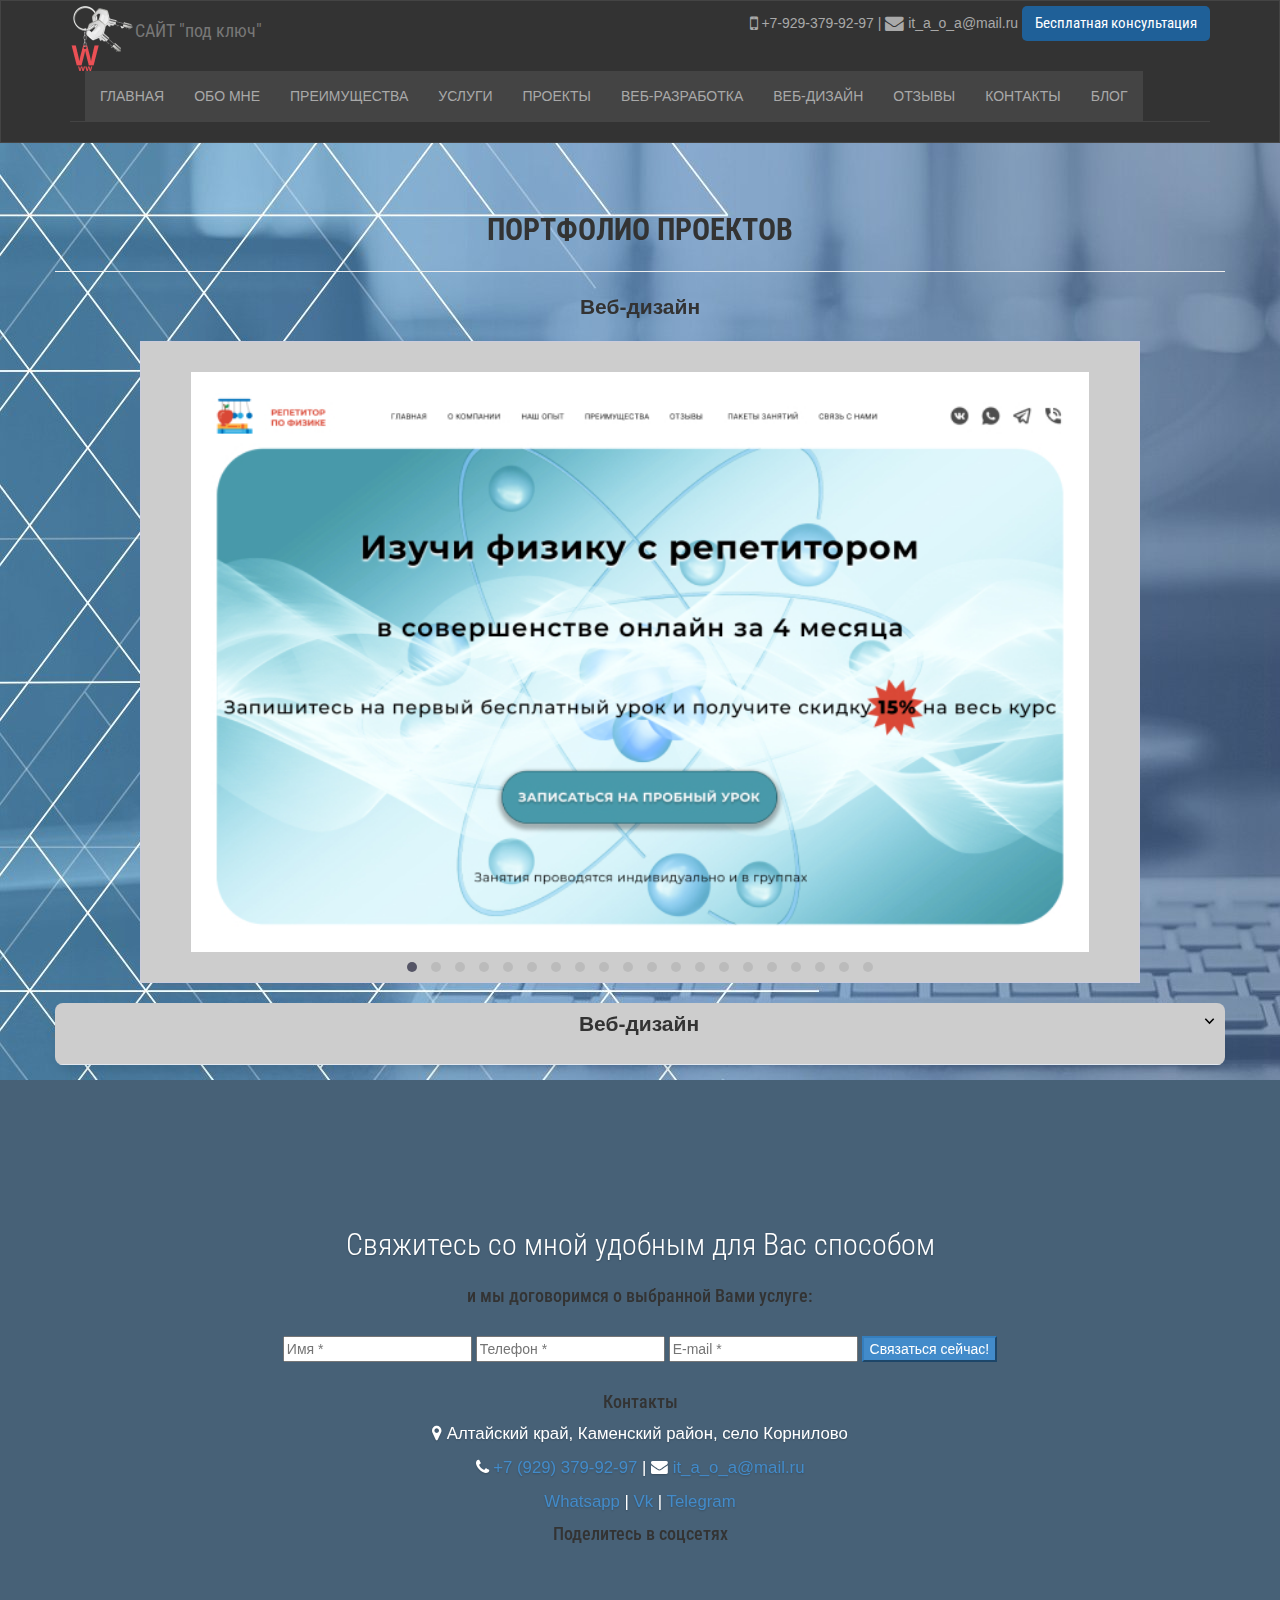
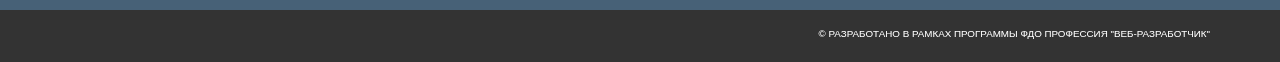
<file: slider.html>
<!DOCTYPE html>
<html lang="en">

<head>
    <meta charset="utf-8">
    <meta http-equiv="X-UA-Compatible" content="IE=edge">
    <meta name="viewport" content="width=device-width, initial-scale=1.0">
    <meta name="description" content="">
    <meta name="author" content="">
    <title>Веб-дизайн</title>
    <!-- Bootstrap core CSS -->
    <link href="assets/css/bootstrap.css" rel="stylesheet">
    <!-- Custom styles for this template -->
    <link href="assets/css/font-awesome.min.css" rel="stylesheet">
    <link href="assets/css/main.css" rel="stylesheet">
    <link href="assets/css/animate.css" rel="stylesheet">
    <link href="assets/css/slider.css" rel="stylesheet">
    <link href="assets/css/accordion.css" rel="stylesheet">
    <link href="https://stackpath.bootstrapcdn.com/font-awesome/4.7.0/css/font-awesome.min.css" rel="stylesheet"> 

</head>
<body>   
    <div class="bgparallax"></div>
    <!-- Fixed navbar -->
    <div class="navbar navbar-default navbar-top">
        <div class="container">
            <header style="padding-top:5px;">
                <!-- Блок с уникальным именем logo и стилем, который задаёт выравнивание элемента по левому краю -->
                <div id="logo" style="float:left">
                <!-- Элемент img для вывода изображения, которое имеет имя logo.png и расположено в папке images -->
                <a href="index.html"><img src="assets/img/logo.png"></a></div>  
                <div class="navbar-header">
                    <a class="navbar-brand" href="#">САЙТ "под ключ"</a> </div>               
                <!-- Блок с уникальным именем contacts и стилем, который задаёт выравнивание элемента по правому краю -->
                <div id="contacts" style="float:right;">
                    <!--Элемент i служит для вывода иконки Awesome с именем fa-mobile -->
                    <i class="fa fa-mobile fa-lg"></i> +7-929-379-92-97 |
                    <i class="fa fa-envelope fa-lg"></i> it_a_o_a@mail.ru
                    <button class="trigger">Бесплатная консультация</button>
                    <div class="modal">
                        <div class="modal-content">
                            <span class="close-button">×</span>
                            <form method="post" action="#">
                                <input type="text" name="name" id="header_form_name" placeholder="Имя *">
                                <input type="text" name="tel" id="header_form_name" placeholder="Телефон *">
                                <input type="text" name="email" id="header_form_email" placeholder="E-mail *">
                                <input type="submit" name="submit" value="ОСТАВИТЬ ЗАЯВКУ" class="btn-primary"> 
                            </form>
                        </div>
                    </div>                    
                </div>
                <div class="clearfix"></div>            
            </header> 
                <!-- Навигационное меню -->    
                <nav class="navbar navbar-default navbar-static-top" role="navigation">
                    <div class="navbar-header">
                        <button type="button" class="navbar-toggle collapsed" data-toggle="collapse" data-target="#bs-menu">
                          <span class="sr-only">Toggle navigation</span>
                          <span class="icon-bar"></span>
                          <span class="icon-bar"></span>
                          <span class="icon-bar"></span>
                        </button>
                    </div>
                    <div class="collapse navbar-collapse" id="bs-menu">
                        <ul class="nav navbar-nav">
                            <!-- Активный пункт меню "Главная" -->
                            <li class="active"><a href="index.html">ГЛАВНАЯ</a></li>
                            <!-- Пункт меню "Обо мне" -->
                            <li class="active"><a href="index.html">ОБО МНЕ</a></li>
                            <!-- Пункт меню "Преимущества" -->
                            <li class="active"><a href="index.html">ПРЕИМУЩЕСТВА</a></li>
                            <!-- Пункт меню "Услуги" -->
                            <li class="active"><a href="index.html">УСЛУГИ</a></li>
                            <!-- Пункт меню "Проекты" -->
                            <li class="active"><a href="index.html">ПРОЕКТЫ</a></li>                                
                            <!-- Пункт меню "Портфолио" -->
                            <li class="active"><a href="portfolio.html">ВЕБ-РАЗРАБОТКА</a></li>
                            <!-- Пункт меню "Галерея" -->
                            <li class="active"><a href="slider.html">ВЕБ-ДИЗАЙН</a></li>       
                            <!-- Пункт меню "Отзывы" -->
                            <li class="active"><a href="index.html">ОТЗЫВЫ</a></li>
                            <!-- Пункт меню "Контакты" -->
                            <li class="active"><a href="contacts.html">КОНТАКТЫ</a></li>                           
                            <!-- Пункт меню "Блог" -->
                            <li class="active"><a href="blog.html">БЛОГ</a></li>
                        </ul>                       
                    </div>
                </nav>  
        </div>
    </div>     
    <main role="main">                        
        <!-- Проекты -->
        <!-- Блок, содержащий информацию об основных проектах -->    
        <div class="container"> 
            <section id="work">
                <!-- Создание ряда, с выравниванием текста внутри блока по центру и заполнением фона цветом #f3f3f3 -->
                <div class="row" style="text-align:center;">
                <!-- Создание заголовка h2 -->
                <h2><b>ПОРТФОЛИО ПРОЕКТОВ</b></h2>
                <!-- Создание горизонтальной линии -->
                <hr />
                <!-- Создание дополнительного текста под заголовком -->
                <p class="lead"><b>Веб-дизайн</b></p>  
                <div class="sim-slider">
                    <ul class="sim-slider-list">
                        <li><img src="assets/img/1.1.jpg" alt="screen"></li> <!-- это экран -->
                        <li class="sim-slider-element"><img src="assets/img/1.1.jpg" alt="0"></li>
                        <li class="sim-slider-element"><img src="assets/img/1.2.jpg" alt="1"></li>
                        <li class="sim-slider-element"><img src="assets/img/1.3.jpg" alt="2"></li>
                        <li class="sim-slider-element"><img src="assets/img/1.4.jpg" alt="3"></li>
                        <li class="sim-slider-element"><img src="assets/img/1.5.jpg" alt="4"></li>
                        <li class="sim-slider-element"><img src="assets/img/1.6.jpg" alt="5"></li>
                        <li class="sim-slider-element"><img src="assets/img/1.7.jpg" alt="6"></li>
                        <li class="sim-slider-element"><img src="assets/img/2.jpg" alt="7"></li> 
                        <li class="sim-slider-element"><img src="assets/img/3.jpg" alt="8"></li> 
                        <li class="sim-slider-element"><img src="assets/img/4.jpg" alt="9"></li>    
                        <li class="sim-slider-element"><img src="assets/img/5.jpg" alt="10"></li> 
                        <li class="sim-slider-element"><img src="assets/img/6.jpg" alt="11"></li> 
                        <li class="sim-slider-element"><img src="assets/img/7.jpg" alt="12"></li> 
                        <li class="sim-slider-element"><img src="assets/img/8.jpg" alt="13"></li> 
                        <li class="sim-slider-element"><img src="assets/img/pic9.png" alt="14"></li>
                        <li class="sim-slider-element"><img src="assets/img/9.jpg" alt="15"></li> 
                        <li class="sim-slider-element"><img src="assets/img/10.jpg" alt="16"></li> 
                        <li class="sim-slider-element"><img src="assets/img/11.jpg" alt="17"></li> 
                        <li class="sim-slider-element"><img src="assets/img/12.jpg" alt="18"></li> 
                        <li class="sim-slider-element"><img src="assets/img/13.jpg" alt="19"></li> 
                    </ul>
                    <div class="sim-slider-arrow-left"></div>
                    <div class="sim-slider-arrow-right"></div>
                    <div class="sim-slider-dots"></div>
                </div>
                <details>
                    <!-- Создание дополнительного текста под заголовком -->
                    <summary><p class="lead"><b>Веб-дизайн</b></p></summary>                       
                    <!-- Создание 1 блока -->
                    <ul style="list-style:none; margin:15px; padding:10px; box-shadow:0 0 5px #aaa;
                background: #cdcdcd; border-radius: 3px;">
                        <li class="list1_img" style="float:left; width: 60%;">
                            <img src="assets/img/pic1.jpg" class="img-responsive">
                        </li> 
                        <li class="list1_desc" style="float:left; width:30%; margin-left:1em;">
                            <h4>Дизайн главного экрана сайта "Репетитор по физике"</h4>
                            <p>Figma</p>
                            <p>ФДО Профессия "Веб-разработчик"</p>
                        </li>
                        <div class="clearfix"> </div>
                    </ul>
                    <!-- Создание 2 блока -->
                    <ul style="list-style:none; margin:15px; padding:10px; box-shadow:0 0 5px #aaa;
                background: #cdcdcd; border-radius: 3px;">
                        <li class="list1_img" style="float:left; width: 60%;">
                            <img src="assets/img/pic2.jpg" class="img-responsive">
                        </li> 
                        <li class="list1_desc" style="float:left; width:30%; margin-left:1em;">
                            <h4>сайт "Масла очистки"</h4>
                            <p>Figma</p>
                            <p>Школа дизайна Yudaev.School</p>
                        </li>                       
                        <div class="clearfix"> </div>
                    </ul>
                    <!-- Создание 3 блока -->
                    <ul style="list-style:none; margin:15px; padding:10px; box-shadow:0 0 5px #aaa;
                background: #cdcdcd; border-radius: 3px;">
                        <li class="list1_img" style="float:left; width: 60%;">
                            <img src="assets/img/pic3.jpg" class="img-responsive">
                        </li> 
                        <li class="list1_desc" style="float:left; width:30%; margin-left:1em;">
                            <h4>сайт "NFT Market"</h4>
                            <p>Figma</p>
                            <p>Школа дизайна Yudaev.School</p>
                        </li>
                        <div class="clearfix"> </div>
                    </ul>
                    <!-- Создание 4 блока -->
                    <ul style="list-style:none; margin:15px; padding:10px; box-shadow:0 0 5px #aaa;
                background: #cdcdcd; border-radius: 3px;">
                        <li class="list1_img" style="float:left; width: 60%;">
                            <img src="assets/img/pic4.jpg" class="img-responsive">
                        </li>
                        <li class="list1_desc" style="float:left; width:30%; margin-left:1em;">
                            <h4>сайт "Nike Market"</h4>
                            <p>Figma</p>
                            <p>Старбиззз-школа веб-дизайна</p>
                        </li>                         
                        <div class="clearfix"> </div>
                    </ul>
                    <!-- Создание 5 блока -->
                    <ul style="list-style:none; margin:15px; padding:10px; box-shadow:0 0 5px #aaa;
                background: #cdcdcd; border-radius: 3px;">
                        <li class="list1_img" style="float:left; width: 60%;">
                            <img src="assets/img/pic5.jpg" class="img-responsive">
                        </li>
                        <li class="list1_desc" style="float:left; width:30%; margin-left:1em;">
                            <h4>сайт "Nike Market"</h4>
                            <p>Figma</p>
                            <p>Старбиззз-школа веб-дизайна</p>
                        </li>                         
                        <div class="clearfix"> </div>
                    </ul>
                    <!-- Создание 6 блока -->
                    <ul style="list-style:none; margin:15px; padding:10px; box-shadow:0 0 5px #aaa;
                background: #cdcdcd; border-radius: 3px;">
                        <li class="list1_img" style="float:left; width: 60%;">
                            <img src="assets/img/pic6.jpg" class="img-responsive">
                        </li>
                        <li class="list1_desc" style="float:left; width:30%; margin-left:1em;">
                            <h4>сайт "Ветеринарная клиника"</h4>
                            <p>Figma</p>
                            <p>Старбиззз-школа веб-дизайна</p>
                        </li>                         
                        <div class="clearfix"> </div>
                    </ul>
                    <!-- Создание 7 блока -->
                    <ul style="list-style:none; margin:15px; padding:10px; box-shadow:0 0 5px #aaa;
                background: #cdcdcd; border-radius: 3px;">
                        <li class="list1_img" style="float:left; width: 60%;">
                            <img src="assets/img/pic7.jpg" class="img-responsive">
                        </li>
                        <li class="list1_desc" style="float:left; width:30%; margin-left:1em;">
                            <h4>сайт "Сладкие Пончики"</h4>
                            <p>Figma</p>
                            <p>Старбиззз-школа веб-дизайна</p>
                        </li>                         
                        <div class="clearfix"> </div>
                    </ul>
                    <!-- Создание 8 блока -->
                    <ul style="list-style:none; margin:15px; padding:10px; box-shadow:0 0 5px #aaa;
                background: #cdcdcd; border-radius: 3px;">
                        <li class="list1_img" style="float:left; width: 60%;">
                            <img src="assets/img/pic8.jpg" class="img-responsive">
                        </li>
                        <li class="list1_desc" style="float:left; width:30%; margin-left:1em;">
                            <h4>сайт "Сладкие Пончики"</h4>
                            <p>Figma</p>
                            <p>Старбиззз-школа веб-дизайна</p>
                        </li>                         
                        <div class="clearfix"> </div>
                    </ul>
                    <!-- Создание 9 блока -->
                    <ul style="list-style:none; margin:15px; padding:10px; box-shadow:0 0 5px #aaa;
                background: #cdcdcd; border-radius: 3px;">
                        <li class="list1_img" style="float:left; width: 60%;">
                            <img src="assets/img/pic9.png" class="img-responsive">
                        </li>
                        <li class="list1_desc" style="float:left; width:30%; margin-left:1em;">
                            <h4>сайт "Свежевыжатые соки"</h4>
                            <p>Figma</p>
                            <p>Старбиззз-школа веб-дизайна</p>
                        </li>                         
                        <div class="clearfix"> </div>
                    </ul>
                </details>
                </div>            
            </section>
        </div>            
        <!-- Призыв к действию  -->
        <section id="contacts" class="action">
            <div class="container">
                <div class="row">
                    <h2>Свяжитесь со мной удобным для Вас способом</h2>
                    <h4>и мы договоримся о выбранной Вами услуге:</h4>                    
                </div>
                <br>
                <form method="post" action="#">
                    <input type="text" name="name" id="header_form_name" placeholder="Имя *">
                    <input type="text" name="tel" id="header_form_name" placeholder="Телефон *">
                    <input type="text" name="email" id="header_form_email" placeholder="E-mail *">
                    <input type="submit" name="submit" value="Связаться сейчас!" class="btn-primary"> 
                </form>
                <br>                
                <div class="info-box">                
                    <h4>Контакты</h4>                        
                    <p><span class="icon"><i class="fa fa-map-marker" aria-hidden="true"></i></span>
                    <span class="info">Алтайский край, Каменский район, село Корнилово</span></p>                        
                    <p><span class="icon"><i class="fa fa-phone" aria-hidden="true"></i></span>
                    <span class="info"><a href="tel:+7 (929) 379-92-97">+7 (929) 379-92-97</a></span> | 
                    <span class="icon"><i class="fa fa-envelope" aria-hidden="true"></i></span>
                    <span class="info"><a href="mailto:it_a_o_a@mail.ru">it_a_o_a@mail.ru</a></span></p>
                    <p><a href="whatsapp://send?phone=+79293799297">Whatsapp</a> |  
                    <a href="https://vk.com/artamonovaolgaa">Vk</a>  |
                    <a href="https://telegram.me/it_a_o_a">Telegram</a></p>   
                    <h4>Поделитесь в соцсетях</h4>   
                    <div class="ya-share2" data-curtain data-size="s" data-shape="round" data-services="whatsapp,vkontakte,telegram,odnoklassniki"></div>
                </div>
            </div>
        </section>
    </main>
    <!-- Footer================================================== -->
    <footer>
        <div class="container">
            <p>© разработано в рамках программы ФДО Профессия "Веб-разработчик" </p>
        </div>
    </footer>
    
    <script src="assets/js/accordion.js"></script>     
    <script src="https://code.jquery.com/jquery-1.10.2.min.js"></script>
    <script src="assets/js/scroll.js"></script>
    <script src="assets/js/modalButton.js"></script>
    <script src="assets/js/slider.js"></script> 
    <script src="https://yastatic.net/share2/share.js" async></script>        
    <script type="text/javascript">
        $(window).scroll(function (e) {
            parallax();
        });

        function parallax() {
            var scrolled = $(window).scrollTop();
            $('.bgparallax').css('top', -(scrolled * 0.2) + 'px');
        }
    </script>   
    <!-- Bootstrap JS размещен внизу для ускорения загрузки -->
    <script src="assets/js/bootstrap.js"></script>  

</body>
</html>
</file>
<file: assets/css/main.css>
@import 'https://fonts.googleapis.com/css?family=Roboto+Condensed';/* импорт шрифта для заголовков */

.navbar-brand,
h1,
h2,
h3,
h4,
h5,
h6 {
    font-family: 'Roboto Condensed', sans-serif;    /* Гуглфонт вывод */
}

/*кнопка вверх*/

.button {
	display: block;
	background: url(путь+к+изображению) center no-repeat;
	height: 32px; width: 32px;
	position: fixed; bottom: 10px; right: 10px;
	z-index: 1;
}

/* dark menu */
.navbar-default {
    background-color: #333333;
    border-color: #444444;
    color: darkgrey;
    border-radius: 0;
}

.navbar-default .navbar-nav > .active > a, .navbar-default .navbar-nav > .active > a:hover, .navbar-default .navbar-nav > .active > a:focus {
    color: darkgrey;
    background-color: #55555580;
}
ul.header_box li span {
    color: #555;
}
    
.header_top {
    float: right;
}
    
.logo {
    float: left;
}
    
ul.header_box li {
    display: inline-block;
}
    
ul.header_box {
    list-style: none;
    padding: 0;
    float: left;
    margin: 3px 20px 0 0px;
}
    
ul.header_box li.mobile_left {
    border-right: 1px solid #E1E1E1;
    padding-right: 15px;
}

.trigger{
  text-align: center;
  padding: 7px 13px;
  background: #1f6098;
  color: #fff;
  font-size: 15px;
  outline: none;
  border: none;
  border-radius: 5px;
  font-family: Roboto Condensed;
}

.modal {
  position: fixed;
  left: 0;
  top: 0;
  width: 100%;
  height: 100%;
  background-color: rgba(0, 0, 0, 0.5);
  opacity: 0;
  visibility: hidden;
  transform: scale(1.1);
  transition: visibility 0s linear 0.25s, opacity 0.25s 0s, transform 0.25s;
}
.modal-content {
  position: absolute;
  top: 50%;
  left: 50%;
  transform: translate(-50%, -50%);
  background-color: white;
  padding: 1rem 1.5rem;
  width: 24rem;
  border-radius: 0.5rem;
}
.close-button {
  float: right;
  width: 1.5rem;
  line-height: 1.5rem;
  text-align: center;
  cursor: pointer;
  border-radius: 0.25rem;
  background-color: lightgray;
}
.close-button:hover {
  background-color: darkgray;
}
.show-modal {
  opacity: 1;
  visibility: visible;
  transform: scale(1.0);
  transition: visibility 0s linear 0s, opacity 0.25s 0s, transform 0.25s;
}

/* form */

.headform-list {
    list-style-type: none;
    line-height: 26px;
    font-weight: 400;
    padding: 0px;
    margin-bottom: 40px;
}

.headform {
    overflow: hidden;
    position: relative;
    background-color: rgba(0,0,0,.4);
    padding: 35px 40px;
    border-radius: 8px;
}

.headform input, .headform button, .headform select, .headform textarea {
    width: 100%;
    margin-bottom: 10px;
}

.headform-list li .fa {
    position: absolute;
    top: 0px;
    left: 0px;
    width: 42px;
    font-size: 24px;
    text-align: center;

}
.headform-list li {
    position: relative;
    min-height: 38px;
    padding-left: 62px;
    margin-bottom: 20px;
    }
.jumbotron p {
    color: #fff;
    font-size: 16px;
    font-style: italic;
}

/* fon */

.jumbotron {    
    background: transparent;
    max-width: 100%;
    padding-top: 150px;
    padding-bottom: 150px;
    text-align: center;
    margin-top: -20px;
}
/* bg parallax*/

.bgparallax {
  background: url(../img/fon.jpg) repeat;
  position: fixed;
  width: 100%;
  height: 300%;
  top:0;
  left:0;
  z-index: -1;
}

/* icons */

#benefits i {
    color: #999;
}

section h2 {
    padding-top: 30px;
    margin-bottom: 25px;
}


/* =========Tarif styles======== */


/* общий вид тарифа */

.pricing_item {
    background-color: rgba(0,0,0,.4); /* строка изменена */
    border-radius: 4px; /* строка изменена */
    position: relative;
    display: -webkit-flex;
    display: flex;
    -webkit-flex-direction: column;
    flex-direction: column;
    -webkit-align-items: stretch;
    align-items: stretch;
    text-align: center;
    -webkit-flex: 0 1 330px;
    flex: 0 1 330px;
    padding: 2em 3em;
    margin: 1em;
    color: #f2f2f2; /* строка изменена */
    cursor: default;
    overflow: hidden;
    box-shadow: 0 0 15px rgba(0, 0, 0, 0.05);
}


/* смена фона при нажатии */

.pricing_item:hover {
    color: #444;
    background: #ddd; /* строка изменена */
}


/* индивидуальная подложка ценника в каждом тарифе */

.pricing_item:first-child .price {
    background: #9ba9b5;
}

.pricing_item:nth-child(2) .price {
    background: #1f6098;
}


/* на широких экранах отступы и выделение средней колонки тарифа */

@media screen and (min-width: 66.250em) {
    .pricing_item {
        margin: 1.5em 0;
    }
    .featured {
        z-index: 10;
        margin: 0;
        font-size: 1.15em;
    }
}


/* заголовок */

.pricing_item h3 {
    font-size: 2em;
    margin: 0.5em 0 0;
    color: #1d211f;
}


/* подложка ценника */

.price {
    font-size: 2em;
    font-weight: bold;
    color: #fff;
    position: relative;
    z-index: 100;
    line-height: 95px;
    width: 100px;
    height: 100px;
    margin: 1.15em auto 1em;
    border-radius: 50%;
    background: #77a5cc;
    -webkit-transition: color 0.3s, background 0.3s;
    transition: color 0.3s, background 0.3s;
}


/* валюта */

.currency {
    font-size: 0.5em;
    vertical-align: super;
}


/* уточнение предложения */

.sentence {
    font-weight: bold;
    margin: 0 0 1em 0;
    padding: 0 0 0.5em;
    color: #2a6496;
}


/* список */

.pricing_item ul {
    font-size: 0.95em;
    margin: 0;
    padding: 1.5em 0.5em 2.5em;
    text-align: left;
}


/* пункты списка */

.pricing_item li {
    padding: 0.15em 0;
}


/* кнопка заказа тарифа */

.pricing_item button {
    font-weight: bold;
    margin-top: auto;
    padding: 1em 2em;
    color: #fff;
    border-radius: 5px;
    background: #428bca;
    -webkit-transition: background-color 0.3s;
    transition: background-color 0.3s;
    border: none;
}


/* смена цвета при нажатии кнопки */

.pricing_item button:hover,
.pricing_item button:focus {
    background-color: #285e8e;
}


/* фон тарифов*/

.bg-2 {
    background: #dddddd;
}

/* =========Testimonials styles======== */

testimonials {
    padding: 4em 0;
    text-align: center;
}

.testimonials .avatar img {
    border-radius: 50%;
    float: left;
    display: inline;
    margin-right: 1em;
    width: 65px;
    height: 65px;
    margin-bottom: 30px;
}

.testimonials .avatar p {
    text-align: left;
    padding-top: 1em;
    color: #5d5d5d;
    font-weight: 900;
}

/* Action */

.action {
    background: #476177;
    min-height: 180px;
    width: 100%;
    padding: 4em 0;
    text-align: center;
}

.action h2 {
    color: #fff;
    font-weight: 300;
    text-shadow: 0 1px 2px rgba(0, 0, 0, .2);
}

.action p {
    color: #fff;
    text-shadow: 0 1px 2px rgba(0, 0, 0, .2);
    font-size: 1.2em;
}

.action .container {
    margin-top: 3em;
}

/* Footer */

footer {
    background: #333333;
    padding: 1em 0;
    text-align: right;
}


footer p {
    color: #fff;
    line-height: 1;
    text-transform: uppercase;
    font-size: 0.7em;
    margin-top: 0.5em;
    
}

.jbutton {
    margin-top: 50px;
    margin-bottom: 70px;
}
</file>
<file: assets/css/slider.css>
/* 1 слайдер */

  img {
    width: 100%; !important;
  }
  
  .sim-slider {
    max-width: 1000px;
    min-width: 320px;
    margin: 20px auto;
    padding: 30px 50px;
    border: 1px solid #ccd;
    background-color: #cdcdcd;
  }
  
  /* General styles */
  .sim-slider {
    position: relative;
  }
  
  .sim-slider-list {
    margin: 0;
    padding: 0;
    list-style-type: none;
    position: relative;
  }
  
  .sim-slider-element {
    width: 100%;
    transition: opacity 1s ease-in;
    opacity: 0;
    position: absolute;
    z-index: 2;
    left: 0;
    top: 0;
    display: block;
  }
  
  /* Navigation item styles */
  div.sim-slider-arrow-left,
  div.sim-slider-arrow-right {
    width: 22px;
    height: 40px;
    position: absolute;
    cursor: pointer;
    opacity: 0.6;
    z-index: 4;
  }
  
  div.sim-slider-arrow-left {
    left: 10px;
    top: 40%;
    display: block;
    background: url("http://pvbk.spb.ru/inc/slider/sim-files/sim-arrow-left.png") no-repeat;
  }
  
  div.sim-slider-arrow-right {
    right: 10px;
    top: 40%;
    display: block;
    background: url("http://pvbk.spb.ru/inc/slider/sim-files/sim-arrow-right.png") no-repeat;
  }
  
  div.sim-slider-arrow-left:hover {
    opacity: 1.0;
  }
  
  div.sim-slider-arrow-right:hover {
    opacity: 1.0;
  }
  
  div.sim-slider-dots {
    width: 100%;
    height: auto;
    position: absolute;
    left: 0;
    bottom: 0;
    z-index: 3;
    text-align: center;
  }
  
  span.sim-dot {
    width: 10px;
    height: 10px;
    margin: 5px 7px;
    padding: 0;
    display: inline-block;
    background-color: #BBB;
    border-radius: 5px;
    cursor: pointer;
  }

  .page-title {
    text-align: center;
  }
  
  .slider-container {
    position: relative;
    width: 600px;
    height: 400px;
    margin: 0 auto;
    overflow: hidden;
  }
  
/* 2 слайдер */
</file>
<file: assets/css/accordion.css>
body{background: #edf2f7;}
details{
  display:block;
  background: #cdcdcd;
  width:auto;
  box-shadow: 0 10px 15px -5px rgba(0, 0, 0, 0.1), 0 10px 10px -5px rgba(0, 0, 0, 0.04);
  border-radius: 8px;
  overflow:hidden;
  margin-bottom: 1.5rem;
}
summary::-webkit-details-marker{display:none;}
summary::-moz-list-bullet{list-style-type:none;}
summary::marker{display:none;} 
summary {
   display:block;
   padding: .3em 1em .3em .9em;
   border-bottom: 1px solid #e2e8f0;
   font-size:1.4em;
   cursor: pointer;
   position: relative;
}
summary:before {  
  top: .4em;
  right: .3em;
  color: transparent;
  background: url("[data-uri]") no-repeat 50% 50% / 1em 1em;
  width: 1em;
  height: 1em;  
  content: "";
  position: absolute;
  transition: transform .5s;
}
details[open] > summary:before {
  transform: scale(1,-1);
}
summary ~ * {
   padding: 0 1em 10px 1.4em;
}
details[open] summary ~ *{ 
  animation: sweep .5s ease-in-out;
}
@keyframes sweep {
  0%    {opacity: 0;}
  100%  {opacity: 1;}
}
summary:focus {
  outline:0;
  box-shadow: inset 0 0 1px rgba(0,0,0,0.3), inset 0 0 2px rgba(0,0,0,0.3);
}
</file>
<file: assets/css/contacts.css>
.wrp {
	max-width: 900px;
	margin: 0 auto;
	position: relative;
}
.map-box { 
	position: absolute;
	top: 70px;
	left: 20px; 
	padding: 20px;
	background: #fff;
	border: 1px solid #ddd;
	z-index: 100;
	width: 250px;
	box-shadow: -1px -1px 24px 0px rgba(50, 50, 50, 0.5);
}
.map-box p {
	font-size: 18px;
}
#map {
	width: 100%; 
	height: 50px;
}
</file>
